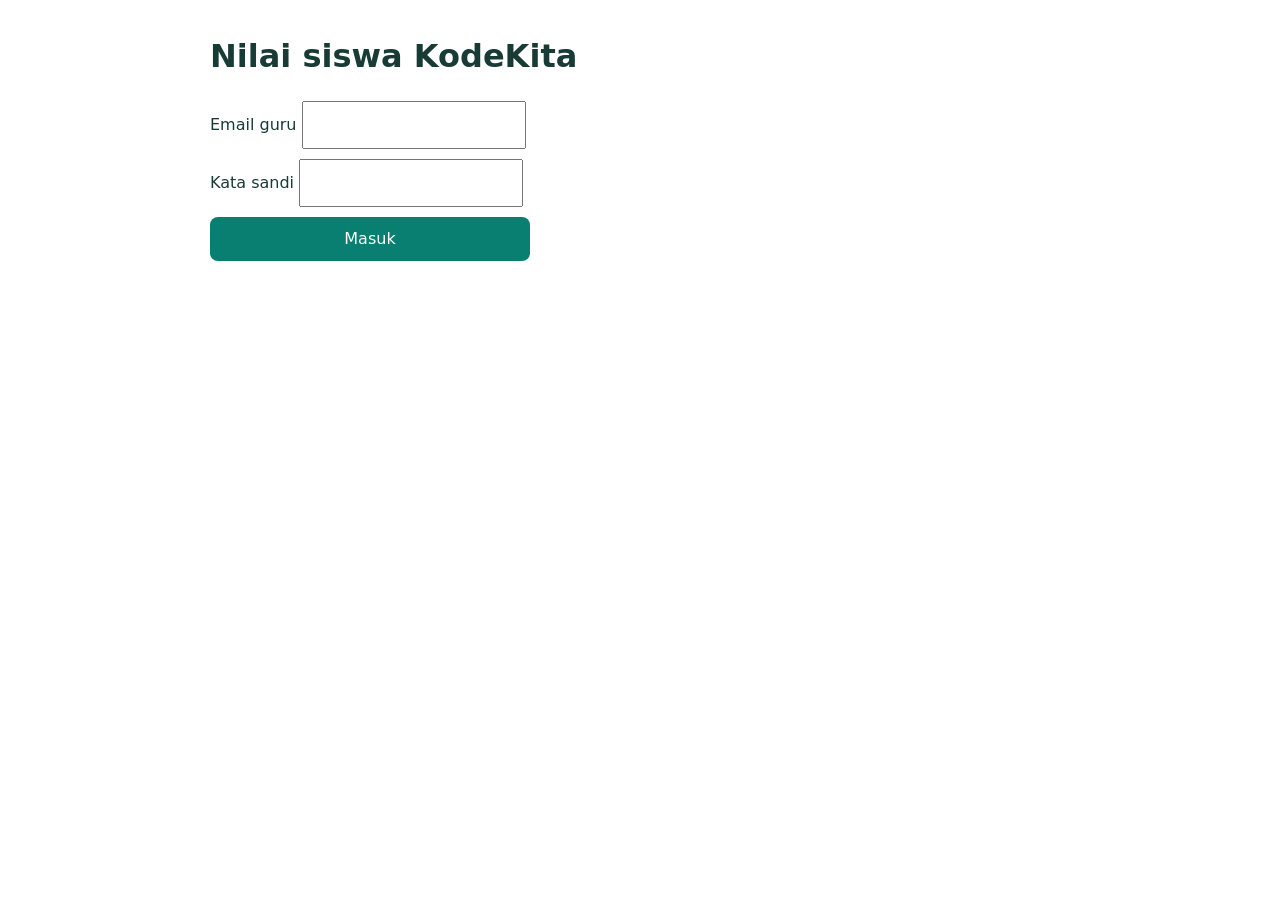
<file: guru.html>
<!doctype html>
<html lang="id">
<head>
    <meta charset="utf-8">
    <meta name="viewport" content="width=device-width, initial-scale=1">
    <title>KodeKita – Nilai Siswa</title>
    <style>
        body { font: 16px/1.5 system-ui, sans-serif; max-width: 860px; margin: 32px auto; padding: 0 16px; color: #183b35; }
        form { display: grid; gap: 10px; max-width: 320px; }
        input, button { padding: 10px; font: inherit; }
        button { background: #087f70; color: #fff; border: 0; border-radius: 8px; cursor: pointer; }
        table { width: 100%; border-collapse: collapse; margin-top: 16px; }
        th, td { padding: 8px 10px; border-bottom: 1px solid #d8e6e1; text-align: left; }
        .galat { color: #b42318; }
    </style>
</head>
<body>
    <h1>Nilai siswa KodeKita</h1>
    <form id="f">
        <label>Email guru <input name="email" type="email" required autocomplete="email"></label>
        <label>Kata sandi <input name="sandi" type="password" required autocomplete="current-password"></label>
        <button>Masuk</button>
        <p class="galat" id="g" role="alert"></p>
    </form>
    <div id="hasil" hidden>
        <button id="csv" type="button">Unduh CSV</button>
        <table>
            <thead><tr><th>Nama</th><th>Email</th><th>Materi</th><th>Kuis terbaik</th><th>Tantangan</th></tr></thead>
            <tbody id="isi"></tbody>
        </table>
    </div>

    <script>
        const $ = s => document.querySelector(s);
        let data;

        $('#f').onsubmit = async e => {
            e.preventDefault();
            $('#g').textContent = '';

            const f = new FormData(e.target);
            const post = await fetch('/api/masuk', {
                method: 'POST',
                headers: { 'Content-Type': 'application/json' },
                body: JSON.stringify({ email: f.get('email'), sandi: f.get('sandi') })
            });
            const m = await post.json();

            if (!post.ok) { $('#g').textContent = m.galat; return; }

            const res = await fetch('/api/nilai', { headers: { Authorization: 'Bearer ' + m.token } });
            data = await res.json();

            if (!res.ok) { $('#g').textContent = data.galat; return; }

            const t = data.total;
            $('#isi').replaceChildren(...data.siswa.map(s => {
                const tr = document.createElement('tr');
                [s.nama, s.email,
                 s.materi + '/' + t.bab,
                 s.kuisTerbaik == null ? '-' : s.kuisTerbaik + '/' + t.soal,
                 s.tantangan + '/' + t.tantangan
                ].forEach(v => { const td = document.createElement('td'); td.textContent = v; tr.append(td); });
                return tr;
            }));

            e.target.hidden = true;
            $('#hasil').hidden = false;
        };

        $('#csv').onclick = () => {
            const t = data.total;
            const q = v => '"' + String(v).replace(/"/g, '""').replace(/^([=+\-@])/, "'$1") + '"';
            const baris = [['Nama', 'Email', 'Materi', 'Kuis terbaik', 'Tantangan'].map(q).join(',')]
                .concat(data.siswa.map(s => [s.nama, s.email, s.materi + '/' + t.bab,
                    s.kuisTerbaik == null ? '' : s.kuisTerbaik + '/' + t.soal, s.tantangan + '/' + t.tantangan].map(q).join(',')));
            const a = document.createElement('a');
            a.href = URL.createObjectURL(new Blob([baris.join('\n')], { type: 'text/csv' }));
            a.download = 'nilai-kodekita.csv';
            a.click();
        };
    </script>
</body>
</html>
</file>
